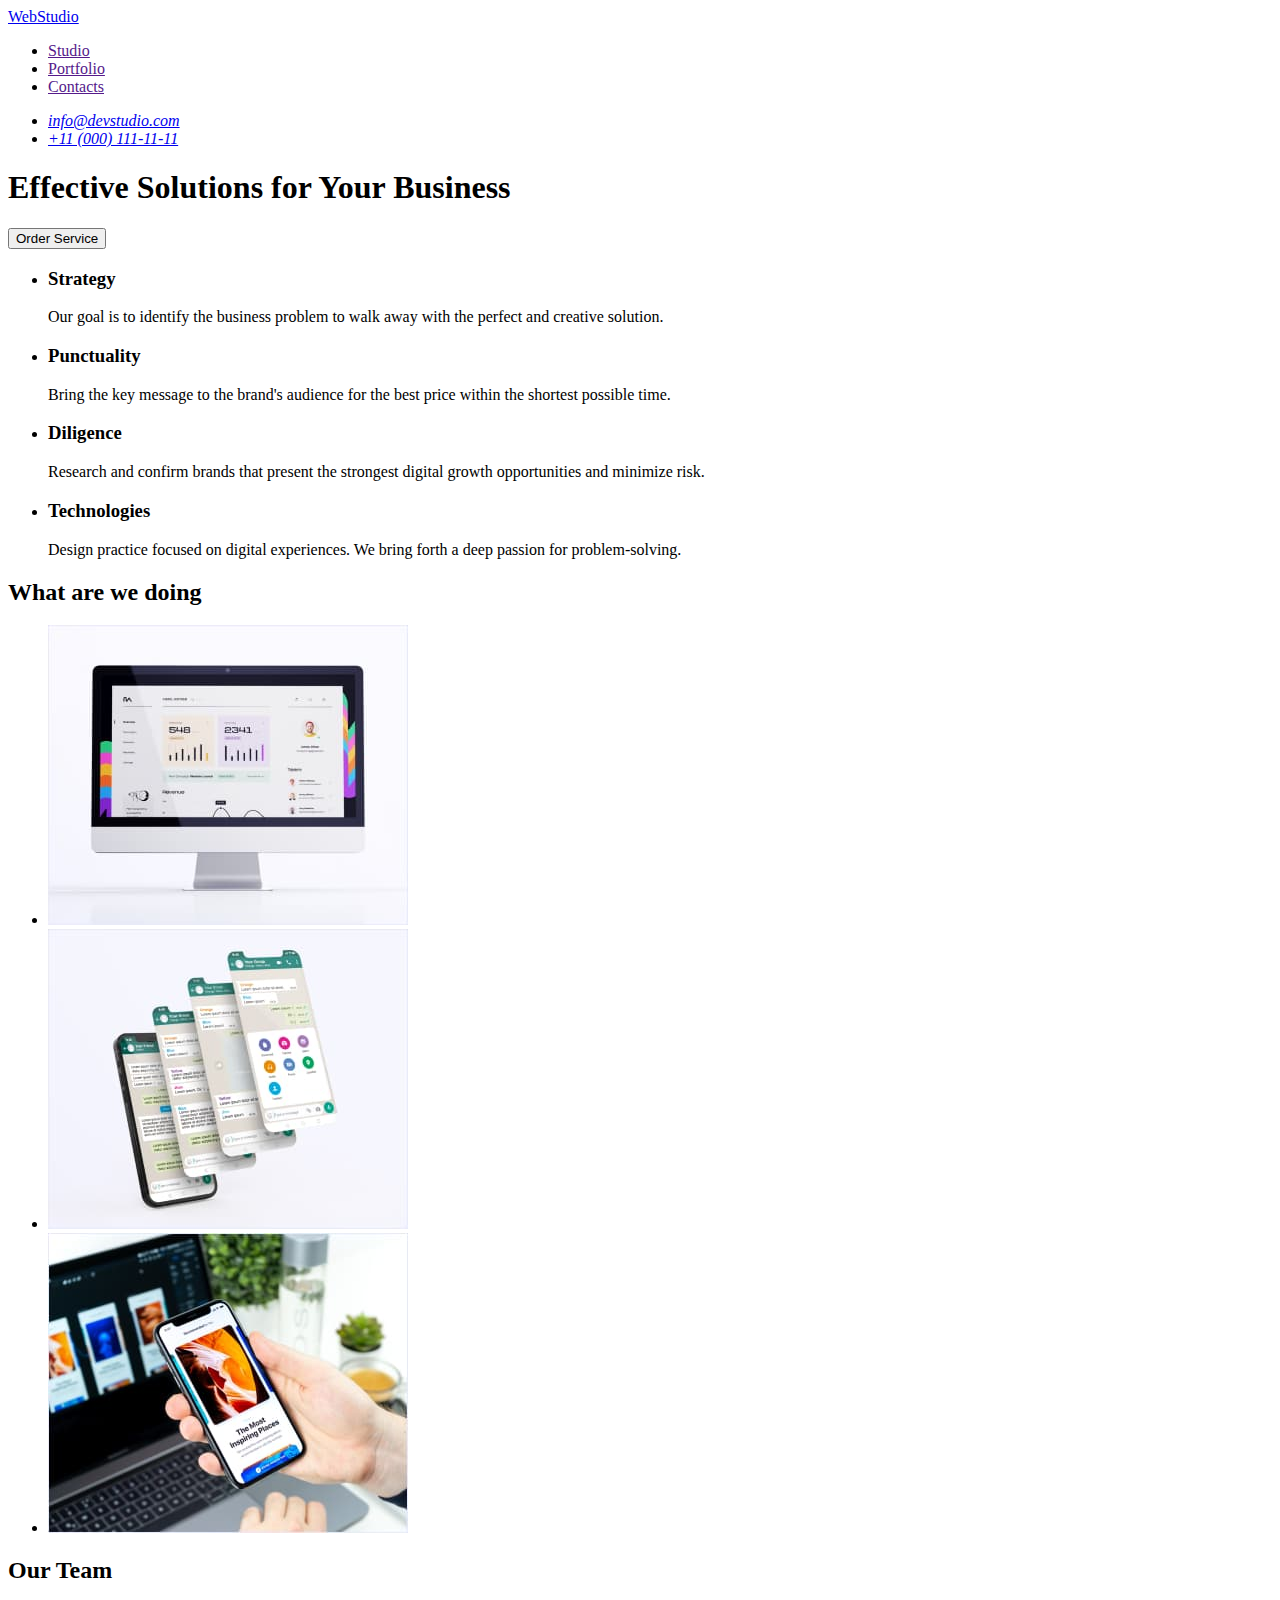
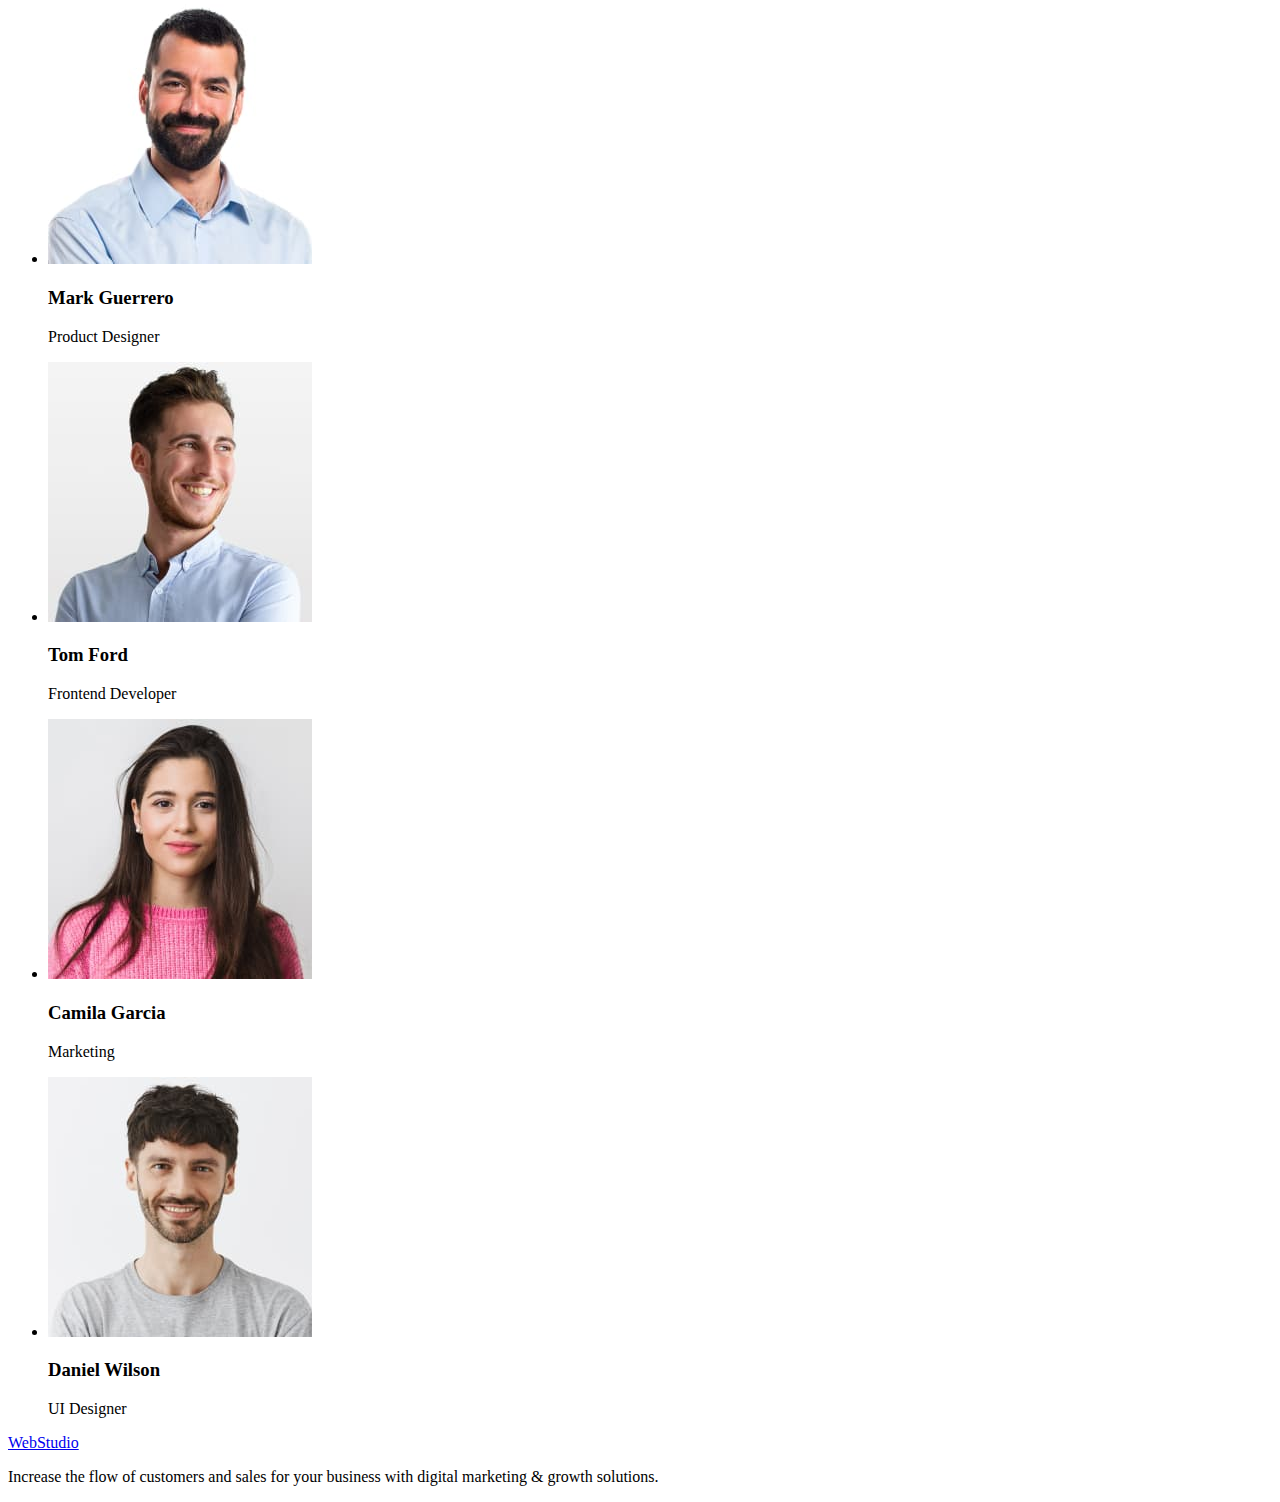
<file: index.html>
<!DOCTYPE html>
<html lang="en">
  <head>
    <meta charset="UTF-8" />
    <meta http-equiv="X-UA-Compatible" content="IE=edge" />
    <meta name="viewport" content="width=device-width, initial-scale=1.0" />
    <title>Effective Solutions for Your Business</title>
  </head>
  <body>
    <header>
      <nav>
        <a href="./index.html">WebStudio</a>
        <ul>
          <li><a href="">Studio</a></li>
          <li><a href="">Portfolio</a></li>
          <li><a href="">Contacts</a></li>
        </ul>
      </nav>
      <address>
        <ul>
          <li>
            <a href="mailto:info@devstudio.com">info@devstudio.com</a>
          </li>
          <li><a href="tel:+110001111111">+11 (000) 111-11-11</a></li>
        </ul>
      </address>
    </header>
    <main>
      <section>
        <h1>Effective Solutions for Your Business</h1>
        <button type="button">Order Service</button>
      </section>
      <section>
        <h2 hidden>features</h2>
        <ul>
          <li>
            <h3>Strategy</h3>
            <p>
              Our goal is to identify the business problem to walk away with the
              perfect and creative solution.
            </p>
          </li>
          <li>
            <h3>Punctuality</h3>
            <p>
              Bring the key message to the brand's audience for the best price
              within the shortest possible time.
            </p>
          </li>
          <li>
            <h3>Diligence</h3>
            <p>
              Research and confirm brands that present the strongest digital
              growth opportunities and minimize risk.
            </p>
          </li>
          <li>
            <h3>Technologies</h3>
            <p>
              Design practice focused on digital experiences. We bring forth a
              deep passion for problem-solving.
            </p>
          </li>
        </ul>
      </section>
      <section>
        <h2>What are we doing</h2>
        <ul>
          <li>
            <img
              src="./images/computer.jpg"
              alt="pictureofcomputer"
              width="360"
              height="300"
            />
          </li>
          <li>
            <img
              src="./images/files.jpg"
              alt="pictureoffiles"
              width="360"
              height="300"
            />
          </li>
          <li>
            <img
              src="./images/phone.jpg"
              alt="pictureofphone"
              width="360"
              height="300"
            />
          </li>
        </ul>
      </section>
      <section>
        <h2>Our Team</h2>
        <ul>
          <li>
            <img
              src="./images/section2employees/mark-guerrero.jpg"
              alt="photo-of-mark-guerrero"
              width="264"
              height="260"
            />
            <h3>Mark Guerrero</h3>
            <p>Product Designer</p>
          </li>
          <li>
            <img
              src="./images/section2employees/tom-ford.jpg"
              alt="photo-of-tom-ford"
              width="264"
              height="260"
            />
            <h3>Tom Ford</h3>
            <p>Frontend Developer</p>
          </li>
          <li>
            <img
              src="./images/section2employees/camila-garcia.jpg"
              alt="photo-of-camila-garcia"
              width="264"
              height="260"
            />
            <h3>Camila Garcia</h3>
            <p>Marketing</p>
          </li>
          <li>
            <img
              src="./images/section2employees/daniel-wilson.jpg"
              alt="photo-of-daniel-wilson"
              width="264"
              height="260"
            />
            <h3>Daniel Wilson</h3>
            <p>UI Designer</p>
          </li>
        </ul>
      </section>
    </main>
    <footer>
      <a href="./index.html">WebStudio</a>
      <p>
        Increase the flow of customers and sales for your business with digital
        marketing & growth solutions.
      </p>
    </footer>
  </body>
</html>
</file>
